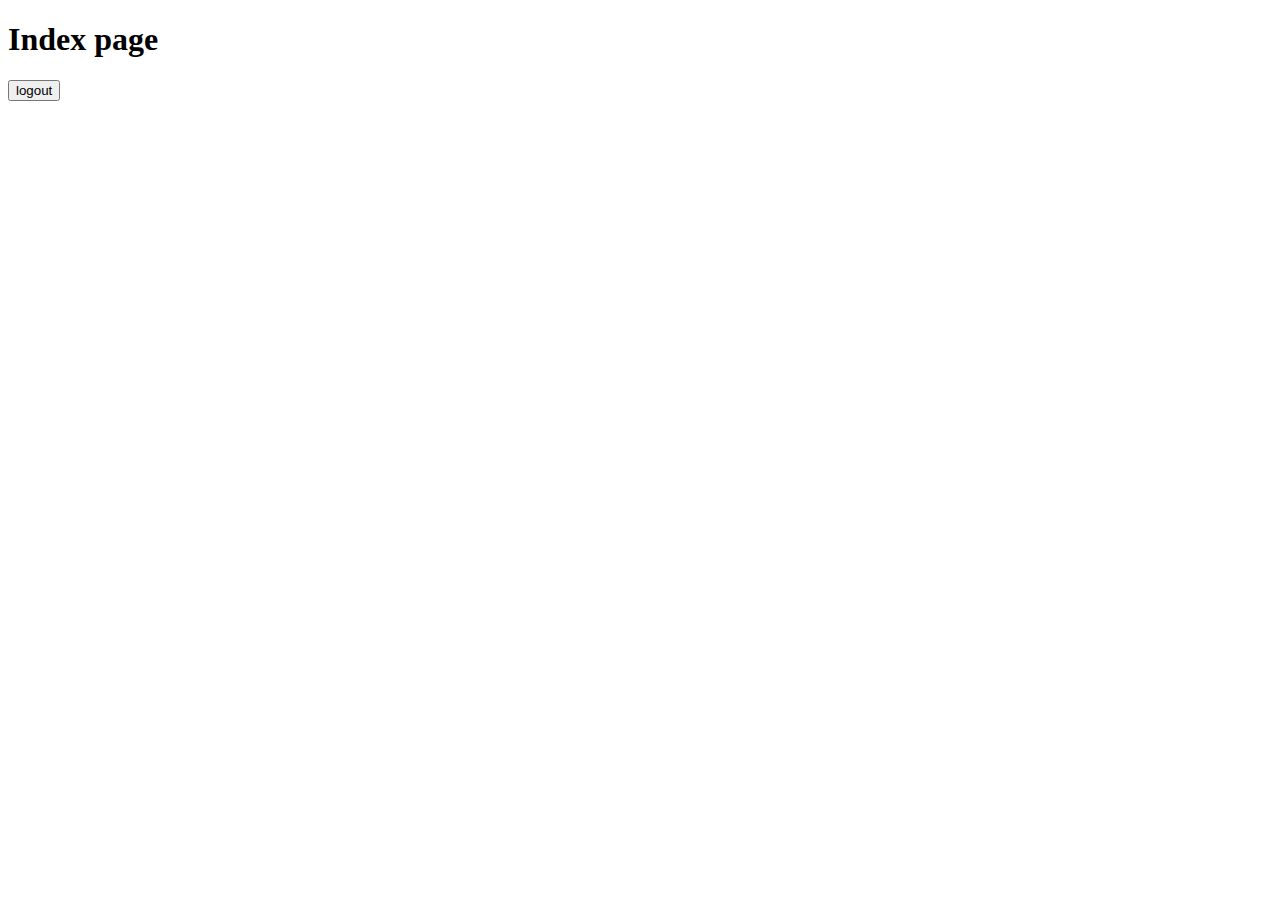
<file: src/main/resources/templates/index.html>
<!DOCTYPE html>
<html xmlns:th="http://www.thymeleaf.org">
<head>
    <meta charset="UTF-8" />
    <title>Index</title>
    <link th:href="@{/css/main.css}" type="text/css" rel="stylesheet"/>
</head>
<body>
<table>
    <h1>Index page</h1>
    <form th:action="@{/logout}" method="post">
        <input type="submit" value="logout"/>
        <input type="hidden" name="${_csrf.parameterName}" value="${_csrf.token}">
    </form>
</table>
</body>
</html>
</file>
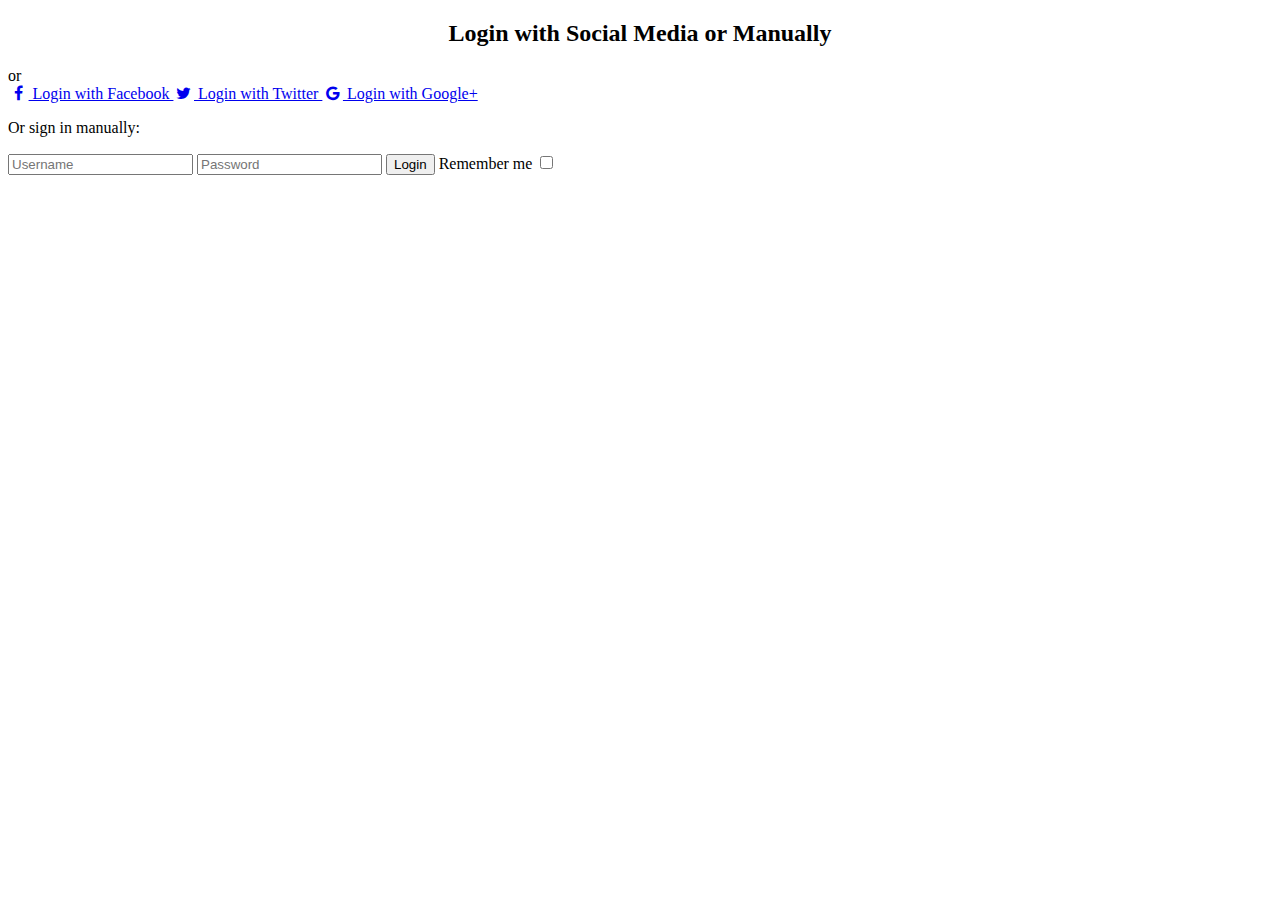
<file: src/main/resources/templates/login.html>
<!DOCTYPE html>
<html xmlns:th="http://www.thymeleaf.org">
<head>
    <meta charset="UTF-8">
    <title>Login Page</title>
    <link th:href="@{/css/login.css}" type="text/css" rel="stylesheet"/>
    <meta name="viewport" content="width=device-width, initial-scale=1">
    <meta charset="utf-8">
    <link rel="stylesheet" href="https://cdnjs.cloudflare.com/ajax/libs/font-awesome/4.7.0/css/font-awesome.min.css">
</head>
<body>
    <div class="login-container">
        <div class="container">
            <form th:action="@{/login}" method="post">
                <div class="row">
                    <h2 style="text-align:center">Login with Social Media or Manually</h2>
                    <div class="vl">
                        <span class="vl-innertext">or</span>
                    </div>

                    <div class="col">
                        <a href="#" class="fb btn">
                            <i class="fa fa-facebook fa-fw"></i> Login with Facebook
                        </a>
                        <a href="#" class="twitter btn">
                            <i class="fa fa-twitter fa-fw"></i> Login with Twitter
                        </a>
                        <a href="#" class="google btn">
                            <i class="fa fa-google fa-fw"></i> Login with Google+
                        </a>
                    </div>

                    <div class="col">
                        <div class="hide-md-lg">
                            <p>Or sign in manually:</p>
                        </div>

                        <input type="text" name="username" placeholder="Username" required>
                        <input type="password" name="password" placeholder="Password" required>
                        <input type="submit" value="Login">
                        <label class="check-container">Remember me
                            <input type="checkbox" name="remember-me">
                            <span class="checkmark"></span>
                        </label>
                    </div>

                </div>
            </form>
        </div>

        <div class="bottom-container">
            <div class="row">
                <div class="col">
                    <a href="#" style="color:white" class="btn">Sign up</a>
                </div>
                <div class="col">
                    <a href="#" style="color:white" class="btn">Forgot password?</a>
                </div>
            </div>
        </div>
    </div>
</body>
</html>
</file>
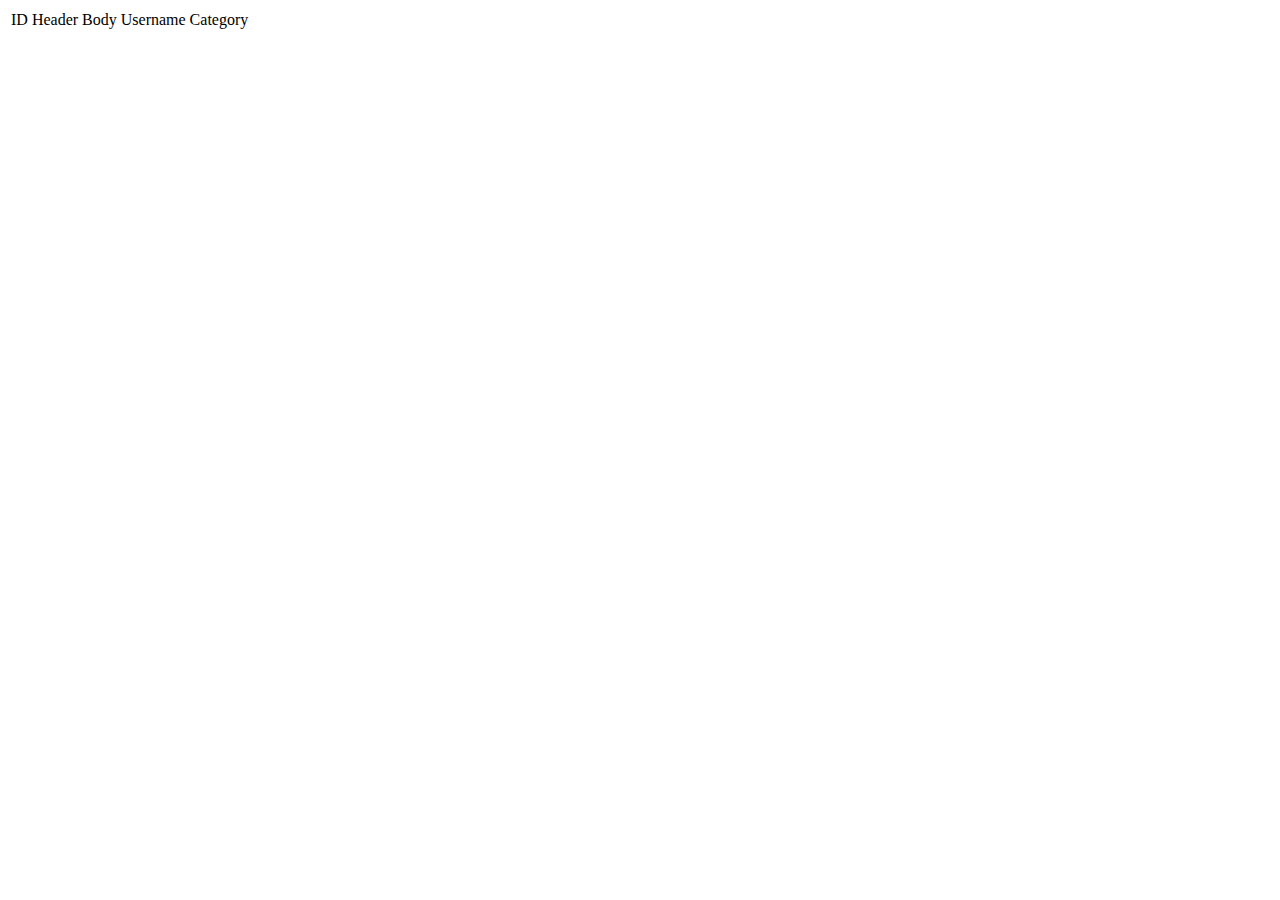
<file: src/main/resources/templates/notes.html>
<!DOCTYPE html>
<html xmlns:th="http://www.thymeleaf.org">
<head>
    <meta charset="UTF-8" />
    <title>Notes</title>
    <link th:href="@{/css/main.css}" type="text/css" rel="stylesheet"/>
</head>
<body>
    <table>
        <thead>
            <tr>
                <td>ID</td>
                <td>Header</td>
                <td>Body</td>
                <td>Username</td>
                <td>Category</td>
            </tr>
        </thead>
        <th:block th:each="note, iterStat:${notes}">
            <tr th:bgcolor="${iterStat.odd}?white:lightgray">
                <td th:text="${note.id}"/>
                <td th:text="${note.header}"/>
                <td th:text="${note.body}"/>
                <td th:text="${note.username}"/>
                <td th:text="${note.category}"/>
            </tr>
        </th:block>
    </table>
</body>
</html>
</file>
